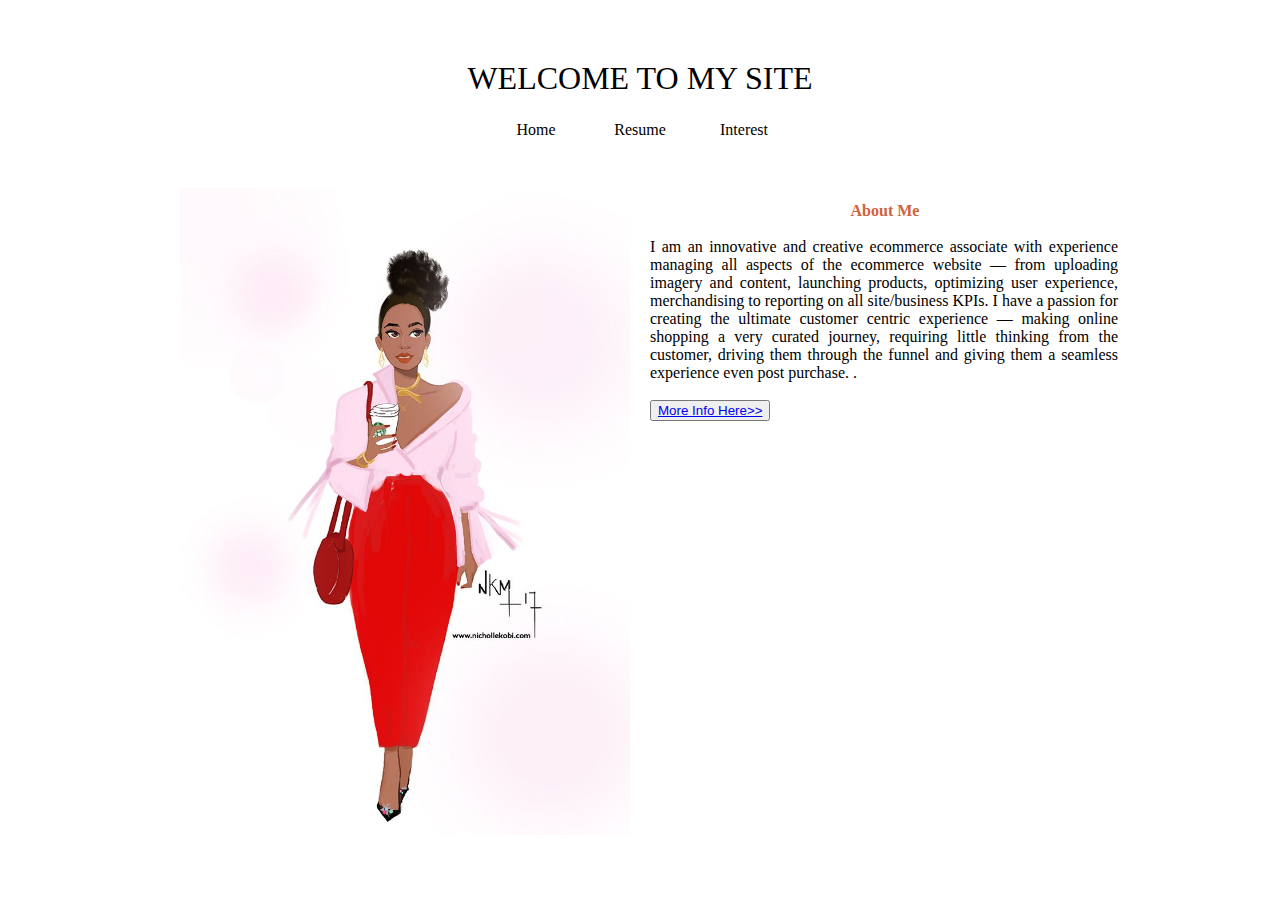
<file: index.html>
<!DOCTYPE html>
<html lang="en">

	<head>
	
	    <meta name="viewport" content="width=device-width,initial-scale=1,maximum-scale=1,user-scalable=no">
		<meta http-equiv="X-UA-Compatible" content="IE=edge,chrome=1">
		<meta name="HandheldFriendly" content="true">
		<link rel="stylesheet" href="customizations.css">
		<script src="https://code.jquery.com/jquery-1.10.2.js"></script>

	</head>

	<body id="primary">
	
	
		<header>
			<h1> Welcome To My Site</h1>
	
			<div id="nav">

			</div>
		</header>
	

		<div class="homepage-img"><img src="rochelle.jpg" alt="profilepic" height="300" width="450" data-src-600px="image-600px.jpg"
			data-src-800px="image-800px.jpg" hspace="20"></div>
		

		<h2 class="about-me"> About Me</h2>
		
		<p> I am an innovative and creative ecommerce associate with experience managing all aspects of the ecommerce website — from uploading imagery and content, 
		launching products, optimizing user experience, merchandising to reporting on all site/business KPIs. I have a passion for creating the ultimate customer
		centric experience — making online shopping a very curated journey, requiring little thinking from the customer, driving them through the funnel and giving 
		them a seamless experience even post purchase. . 
		</p>
		
		<button type="button"><a href="Rochelle-Resume.html">More Info Here>></a></button>
		
		
		
		<script>
			$(function(){
				$("#nav").load("navbar.html");
			});
		</script>
	
	</body>

</html>
</file>
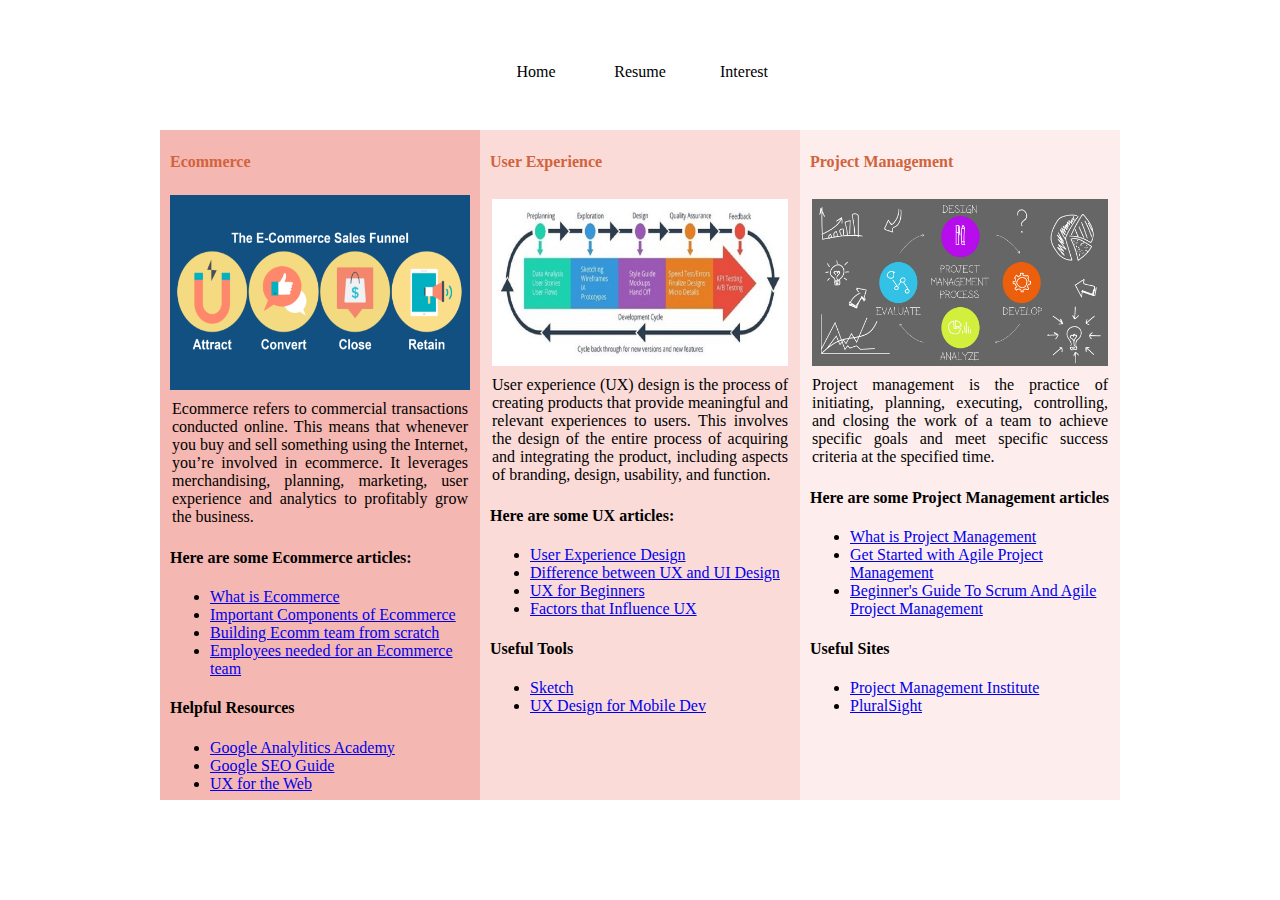
<file: posts.html>
<!DOCTYPE html>
<html lang="en">

	<head>
	
	    <meta name="viewport" content="width=device-width,initial-scale=1,maximum-scale=1,user-scalable=no">
		<meta http-equiv="X-UA-Compatible" content="IE=edge,chrome=1">
		<meta name="HandheldFriendly" content="true">
		<link rel="stylesheet" href="customizations.css">
		<script src="https://code.jquery.com/jquery-1.10.2.js"></script>

	</head>

	<body>
	
	<header>
			<h1> </h1>
	
			<div id="nav">

			</div>
		</header>
	
		<div class="row">
		  <div class="column" style="background-color:#F5B7B1;">
			<h2>Ecommerce</h2>
			
			<img src="ecommerce.png" alt="ecommerce funnel" height="250" width="300" vspace="10" data-src-600px="image-600px.jpg"
			data-src-800px="image-800px.jpg">
			
			<p>Ecommerce refers to commercial transactions conducted online. This means that whenever you buy and sell 
			something using the Internet, you’re involved in ecommerce. It leverages merchandising, planning, marketing, user experience and analytics to
			profitably grow the business.
			
			</p>
			
			<h4>Here are some Ecommerce articles:

             </h4>
			 
			 <ul>
				<li><a href="https://ecommerceguide.com/guides/what-is-ecommerce/">What is Ecommerce </a></li>
				<li><a href="https://netonomy.net/2013/10/16/most-important-components-ecommerce-stores-ignored/">Important Components of Ecommerce</a></li>
				<li><a href="https://www.scalefast.com/blog/what-it-takes-to-build-an-ecommerce-team-from-scratch-and-key-roles-youll-need-to-fill/">Building Ecomm team from scratch</a></li>
				<li><a href="https://www.listsmart.io/article/ecommerce-employees"> Employees needed for an Ecommerce team</a></li>
			</ul>
			
			<h4>Helpful Resources</h4>
			
			<ul>
				<li><a href="https://analytics.google.com/analytics/academy/">Google Analylitics Academy</a></li>
				<li><a href="http://static.googleusercontent.com/media/www.google.com/en/us/webmasters/docs/search-engine-optimization-starter-guide.pdf">Google SEO Guide</a></li>
				<li><a href="https://www.open2study.com/courses/user-experience-for-the-web"> UX for the Web</a></li>
			</ul>
		  </div>
		  <div class="column" style="background-color:#FADBD8;">
			<h2>User Experience</h2>
			
			<p><img src="ux.jpg" alt="profilepic" height="250" width="300" vspace="10" data-src-600px="image-600px.jpg"
			data-src-800px="image-800px.jpg"></p>
			
			<p>User experience (UX) design is the process of creating products that provide meaningful and relevant experiences to users. 
			This involves the design of the entire process of acquiring and integrating the product, including aspects of branding, design,
			usability, and function. </p>
			
			<h4>
			Here are some UX articles:

             </h4>
			 
			 <ul>
				<li><a href="https://www.interaction-design.org/literature/topics/ux-design"> User Experience Design</a></li>
				<li><a href="https://careerfoundry.com/en/blog/ux-design/the-difference-between-ux-and-ui-design-a-laymans-guide/"> Difference between UX and UI Design</a></li>
				<li><a href="https://uxplanet.org/ux-for-beginners/home">UX for Beginners</a></li>
				<li><a href="https://www.interaction-design.org/literature/article/the-7-factors-that-influence-user-experience"> Factors that Influence UX</a></li>
			</ul>
			 
			 <h4>Useful Tools</h4>
			<ul>
				<li><a href="https://www.sketchapp.com/">Sketch</a></li>
				<li><a href="https://www.udacity.com/course/ux-design-for-mobile-developers--ud849"> UX Design for Mobile Dev</a></li>
			</ul>
			 
			 
			 
		  </div>
		  <div class="column" style="background-color:#FDEDEC";>
			<h2>Project Management</h2>
			
			<p><img src="project.png" alt="profilepic" height="250" width="300" vspace="10" data-src-600px="image-600px.jpg"
			data-src-800px="image-800px.jpg"></p>
			<p>Project management is the practice of initiating, planning, executing, controlling, and closing the work of a 
			team to achieve specific goals and meet specific success criteria at the specified time.</p>
			
			<h4>Here are some Project Management articles</h4>
			<ul>
			<li><a href="https://www.pmi.org/about/learn-about-pmi/what-is-project-management">What is Project Management</a></li>
			<li><a href="https://www.atlassian.com/agile/project-management"> Get Started with Agile Project Management</a></li>
			<li><a href="https://blog.trello.com/beginners-guide-scrum-and-agile-project-management"> Beginner's Guide To Scrum And Agile Project Management</a></li>
			</ul>
			
			<h4>Useful Sites</h4>
			<ul>
				<li><a href="https://www.pmi.org/">Project Management Institute</a></li>
				<li><a href="https://www.pluralsight.com/search?q=project%20management&categories=course"> PluralSight</a></li>
			</ul>
		  </div>
		</div>
		
		
		<script>
		$(function(){
			$("#nav").load("navbar.html");
		});
	</script>

    </body>
	
</html>
</file>
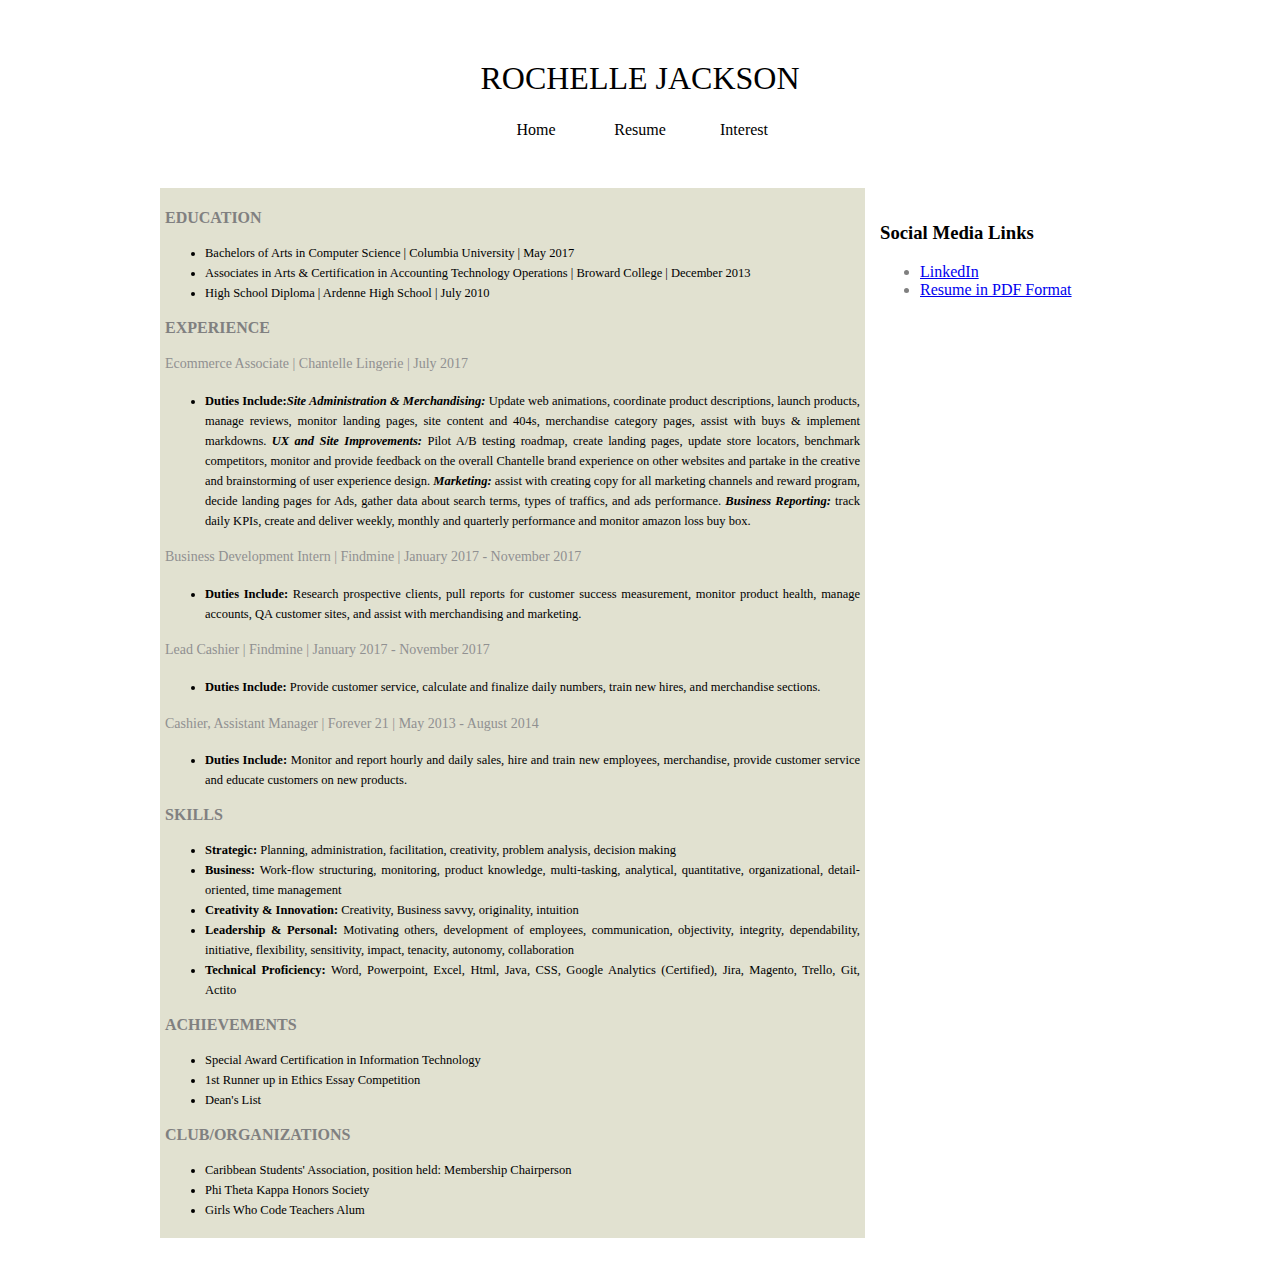
<file: Rochelle-Resume.html>
<!DOCTYPE html>
<html lang="en">

	<head>
		<!--This will set the viewport of your page 
		which will give the browser instructions on how to control the page's dimensions and scaling. -->
		<meta name="viewport" content="width=device-width,initial-scale=1,maximum-scale=1,user-scalable=no">
		<meta http-equiv="X-UA-Compatible" content="IE=edge,chrome=1">
		<meta name="HandheldFriendly" content="true">
		<meta charset="utf-8">

		<link rel="stylesheet" href="customizations.css">
		<script src="https://code.jquery.com/jquery-1.10.2.js"></script>

	</head>

	<body>

		<header>
				<h1> Rochelle Jackson</h1>
		
				<div id="nav">

				</div>
		</header>
		
	
		<section class="resume">


			<div class="resume_content">
			
				<h3>Education</h3>
					<ul>
					<li>Bachelors of Arts in Computer Science | Columbia University | May 2017</li>
					<li>Associates in Arts & Certification in Accounting Technology Operations | Broward College | December 2013</li>
					<li> High School Diploma | Ardenne High School | July 2010 </li>
					</ul>
				
			</div>
			
		<div class="resume_content">
		
			<h3> Experience </h3>
			
				<h4>Ecommerce Associate | Chantelle Lingerie | July 2017</h4> 
				
					<ul><li><b> Duties Include:</b><b><i>Site Administration & Merchandising:</i></b> Update web animations, coordinate product descriptions, launch products, manage reviews, 
					monitor landing pages, site content and 404s, merchandise category pages, assist with buys & implement markdowns. <b><i>UX and Site Improvements:</i></b> Pilot A/B testing roadmap,
					create landing pages, update store locators, benchmark competitors, monitor and provide feedback on the overall Chantelle brand experience on other websites
					and partake in the creative and brainstorming of user experience design. <b><i>Marketing:</i></b> assist with creating copy for all marketing channels and reward program, 
					decide landing pages for Ads, gather data about search terms, types of traffics, and ads performance. <b><i>Business Reporting:</i></b> track daily KPIs, create and deliver
					weekly, monthly and quarterly performance and monitor amazon loss buy box. </li></ul>
						
				<h4>Business Development Intern | Findmine | January 2017 - November 2017</h4>
				
					<ul><li> <b>Duties Include:</b> Research prospective clients, pull reports for customer success measurement, monitor product health, manage accounts, 
				QA customer sites, and assist with merchandising and marketing.</li></ul>
				
						
				<h4>Lead Cashier | Findmine | January 2017 - November 2017</h4>
				
					<ul><li><b> Duties Include:</b> Provide customer service, calculate and finalize daily numbers, train new hires, and merchandise sections. </li></ul>
		
		
				<h4> Cashier, Assistant Manager | Forever 21 | May 2013 - August 2014</h4>
					
					<ul><li><b> Duties Include:</b> Monitor and report hourly and daily sales, hire and train new employees, merchandise, 
					provide customer service and educate customers on new products. </li></ul>
		</div>
		
		<div class="resume_content">
		
		<h3> Skills </h3>
		
		<ul>
		<li> <b>Strategic:</b> Planning, administration, facilitation, creativity, problem analysis, decision making </li>
		<li> <b>Business:</b> Work-flow structuring, monitoring, product knowledge, multi-tasking, analytical, quantitative, organizational, detail-oriented, time management</li>
		<li> <b>Creativity & Innovation:</b> Creativity, Business savvy, originality, intuition </li>
		<li> <b>Leadership & Personal:</b> Motivating others, development of employees, communication, objectivity, integrity, dependability, initiative, flexibility, sensitivity, impact, tenacity, autonomy, collaboration </li>
		<li> <b>Technical Proficiency:</b> Word, Powerpoint, Excel, Html, Java, CSS, Google Analytics (Certified), Jira, Magento, Trello, Git, Actito</li>
		</ul>
		
		</div>
		
		<div class="resume_content">
		
		<h3> Achievements</h3>
		
		<ul>
		<li> Special Award Certification in Information Technology </li>
		<li> 1st Runner up in Ethics Essay Competition </li>
		<li> Dean's List </li>
		</ul>
		
		
		</div>
		
		<div class="clubs">
		
		<h3> Club/Organizations</h3>
		
		<ul>
		<li> Caribbean Students' Association, position held: Membership Chairperson </li>
		<li> Phi Theta Kappa Honors Society </li>
		<li> Girls Who Code Teachers Alum </li>
		</ul>
		
		</div>
			
				

	</section>

	<aside class="side-links">

		<h3> Social Media Links</h3>
		<ul>
			<li> <a target="_blank" href="https://www.linkedin.com/in/rochelle-jackson-5a1430122/"> LinkedIn </a></li>
			<li><a target="_blank" href="http://rochellej.github.io/RJResume.pdf"> Resume in PDF Format </a></li>
		</ul>


	</aside>
	

	<script>
		$(function(){
			$("#nav").load("navbar.html");
		});
	</script>


</body>

</html>
</file>
<file: customizations.css>
body {
  width:100%;
  max-width:960px;
  margin: 0 auto;

  }

header h1 {
  text-align: center;
  font-family: serif;
  font-weight: normal;
  text-transform: uppercase;
  margin-top: 30px;
}

h2 {
  color: #d1633c;
  font-size: 1em;
}

img{
	
	float: left; 
	max-width: 100%; 
	height:30%;
	
}


header nav{
	width:100%;
	margin: auto;
}

header nav ul{

	list-style:none;	
	padding:0px;
	text-align:center;
	-webkit-transition: max-height:0.4s;
	-moz-transition: max-height: 0.4s;
	transition: max-height:0.4s;

}

header nav li{
	display: inline-block;
	width: 100px;
}
header nav a {
	
	display:block;
	text-align:center;
	color: black;
	padding: 3px;
	text-decoration: none;

}

header{
	margin: auto;
	padding: 30px;
}

.resume{
	max-width:695px;
	float: left;
	
	text-align: justify;
	padding: 5px;
	background-color:#e1e1d0;
	
	margin-bottom:25px;
}


.resume div h3{
	
	font-family: serif;
	font-weight: bold;
	text-transform: uppercase;
	font-size: 1em;
	color: #808080;
	
}



.resume div h4{
	
	font-family: serif;
	font-weight: normal;
	font-size: 0.875em;
	color: #909090;	
}

.resume div ul{
	
	font-family: serif;
	font-weight: normal;
	font-size: 0.78125em;
	color: black;
	line-height:1.6;
}
.about-me{
	
	text-align: center;
}
aside{
	max-width:260px; 
	padding:15px;
	display: inline;
	float: left;
	
}

p{
	
	text-align: justify;
	padding:2px;
}

aside ul{
	
	text-decoration: none;
	color:grey;
}

@media (min-device-width:600px) {
    img[data-src-600px] {
        content: attr(data-src-600px, url);
    }
}
@media (min-device-width:800px) {
    img[data-src-800px] {
        content: attr(data-src-800px, url);
    }
}


@media screen and (max-width:959px) {
    body { width:100%; }
	.resume{width:75%}
    .side-links { width:20%;} 

}

@media screen and (max-width: 640px) {

    .resume {width:100%; }
	.side-links{width:100%;}
	
}

.column {
    float: left;
    width: 300px;
    padding: 10px;
	height:650px;
}

.row:after {
    content: "";
    display: table;
    clear: both;
}
</file>
